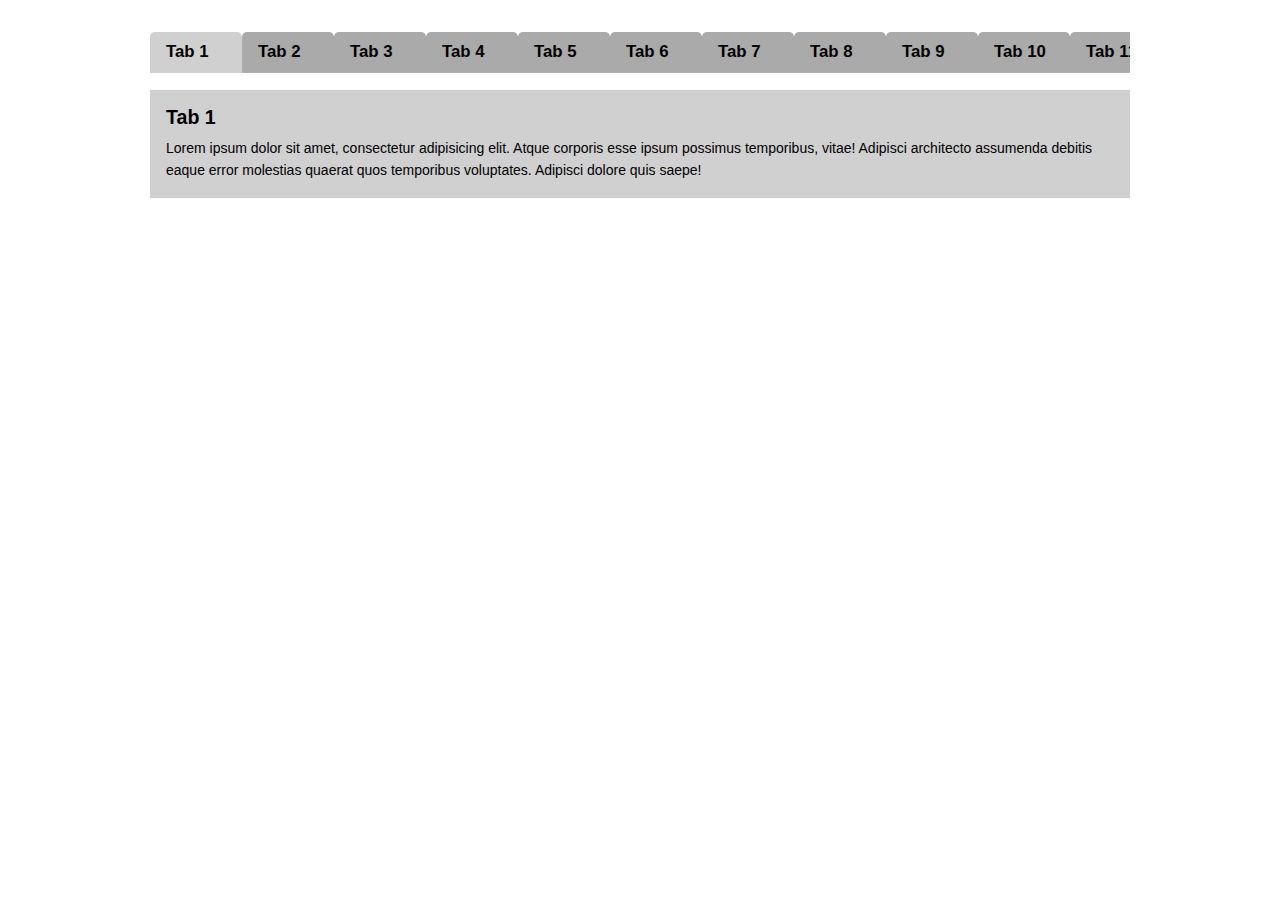
<file: 1/index.html>
<!doctype html>
<html lang="en">
<head>
  <meta charset="UTF-8">
  <meta name="viewport"
        content="width=device-width, user-scalable=no, initial-scale=1.0, maximum-scale=1.0, minimum-scale=1.0">
  <meta http-equiv="X-UA-Compatible" content="ie=edge">
  <title>CSS Tabs</title>
  <link rel="stylesheet" href="./style.css">
</head>
<body>
  <div class="container">
    <div class="tabs">
      <label class="tab">
        <input type="radio" name="css_tabs" checked>
        <div class="tab-header">
          <h4 class="tab-header__title">Tab 1</h4>
        </div>
        <div class="tab-content">
          <h2 class="tab-content__title">Tab 1</h2>
          <p class="tab-content__info">Lorem ipsum dolor sit amet, consectetur adipisicing elit. Atque corporis esse ipsum possimus temporibus, vitae! Adipisci architecto assumenda debitis eaque error molestias quaerat quos temporibus voluptates. Adipisci dolore quis saepe!</p>
        </div>
      </label>
      <label class="tab">
        <input type="radio" name="css_tabs">
        <div class="tab-header">
          <h4 class="tab-header__title">Tab 2</h4>
        </div>
        <div class="tab-content">
          <h2 class="tab-content__title">Tab 2</h2>
          <p class="tab-content__info">Lorem ipsum dolor sit amet, consectetur adipisicing elit. Atque corporis esse ipsum possimus temporibus, vitae! Adipisci architecto assumenda debitis eaque error molestias quaerat quos temporibus voluptates. Adipisci dolore quis saepe! Lorem ipsum dolor sit amet consectetur adipisicing elit. Ratione similique, deserunt aliquam sunt blanditiis provident molestias iste, minima quam dicta natus cupiditate ipsa ducimus recusandae. Ducimus hic nisi quo? Officiis!</p>
        </div>
      </label>
      <label class="tab">
        <input type="radio" name="css_tabs">
        <div class="tab-header">
          <h4 class="tab-header__title">Tab 3</h4>
        </div>
        <div class="tab-content">
          <h2 class="tab-content__title">Tab 3</h2>
          <p class="tab-content__info">Lorem ipsum dolor, sit amet consectetur adipisicing elit. Quaerat, hic pariatur! Necessitatibus, nam officiis est asperiores illum recusandae neque expedita odio? Explicabo tempore quo inventore unde officiis at necessitatibus laboriosam.</p>
        </div>
      </label>
      <label class="tab">
        <input type="radio" name="css_tabs">
        <div class="tab-header">
          <h4 class="tab-header__title">Tab 4</h4>
        </div>
        <div class="tab-content">
          <h2 class="tab-content__title">Tab 4</h2>
          <p class="tab-content__info">Lorem ipsum dolor, sit amet consectetur adipisicing elit. Quaerat, hic pariatur! Necessitatibus, nam officiis est asperiores illum recusandae neque expedita odio? Explicabo tempore quo inventore unde officiis at necessitatibus laboriosam.</p>
        </div>
      </label>
      <label class="tab">
        <input type="radio" name="css_tabs">
        <div class="tab-header">
          <h4 class="tab-header__title">Tab 5</h4>
        </div>
        <div class="tab-content">
          <h2 class="tab-content__title">Tab 5</h2>
          <p class="tab-content__info">Lorem ipsum dolor, sit amet consectetur adipisicing elit. Quaerat, hic pariatur! Necessitatibus, nam officiis est asperiores illum recusandae neque expedita odio? Explicabo tempore quo inventore unde officiis at necessitatibus laboriosam.</p>
        </div>
      </label>
      <label class="tab">
        <input type="radio" name="css_tabs">
        <div class="tab-header">
          <h4 class="tab-header__title">Tab 6</h4>
        </div>
        <div class="tab-content">
          <h2 class="tab-content__title">Tab 6</h2>
          <p class="tab-content__info">Lorem ipsum dolor, sit amet consectetur adipisicing elit. Quaerat, hic pariatur! Necessitatibus, nam officiis est asperiores illum recusandae neque expedita odio? Explicabo tempore quo inventore unde officiis at necessitatibus laboriosam.</p>
        </div>
      </label>
      <label class="tab">
        <input type="radio" name="css_tabs">
        <div class="tab-header">
          <h4 class="tab-header__title">Tab 7</h4>
        </div>
        <div class="tab-content">
          <h2 class="tab-content__title">Tab 7</h2>
          <p class="tab-content__info">Lorem ipsum dolor, sit amet consectetur adipisicing elit. Quaerat, hic pariatur! Necessitatibus, nam officiis est asperiores illum recusandae neque expedita odio? Explicabo tempore quo inventore unde officiis at necessitatibus laboriosam.</p>
        </div>
      </label>
      <label class="tab">
        <input type="radio" name="css_tabs">
        <div class="tab-header">
          <h4 class="tab-header__title">Tab 8</h4>
        </div>
        <div class="tab-content">
          <h2 class="tab-content__title">Tab 8</h2>
          <p class="tab-content__info">Lorem ipsum dolor, sit amet consectetur adipisicing elit. Quaerat, hic pariatur! Necessitatibus, nam officiis est asperiores illum recusandae neque expedita odio? Explicabo tempore quo inventore unde officiis at necessitatibus laboriosam.</p>
        </div>
      </label>
      <label class="tab">
        <input type="radio" name="css_tabs">
        <div class="tab-header">
          <h4 class="tab-header__title">Tab 9</h4>
        </div>
        <div class="tab-content">
          <h2 class="tab-content__title">Tab 9</h2>
          <p class="tab-content__info">Lorem ipsum dolor, sit amet consectetur adipisicing elit. Quaerat, hic pariatur! Necessitatibus, nam officiis est asperiores illum recusandae neque expedita odio? Explicabo tempore quo inventore unde officiis at necessitatibus laboriosam.</p>
        </div>
      </label>
      <label class="tab">
        <input type="radio" name="css_tabs">
        <div class="tab-header">
          <h4 class="tab-header__title">Tab 10</h4>
        </div>
        <div class="tab-content">
          <h2 class="tab-content__title">Tab 10</h2>
          <p class="tab-content__info">Lorem ipsum dolor, sit amet consectetur adipisicing elit. Quaerat, hic pariatur! Necessitatibus, nam officiis est asperiores illum recusandae neque expedita odio? Explicabo tempore quo inventore unde officiis at necessitatibus laboriosam.</p>
        </div>
      </label>
      <label class="tab">
        <input type="radio" name="css_tabs">
        <div class="tab-header">
          <h4 class="tab-header__title">Tab 11</h4>
        </div>
        <div class="tab-content">
          <h2 class="tab-content__title">Tab 11</h2>
          <p class="tab-content__info">Lorem ipsum dolor, sit amet consectetur adipisicing elit. Quaerat, hic pariatur! Necessitatibus, nam officiis est asperiores illum recusandae neque expedita odio? Explicabo tempore quo inventore unde officiis at necessitatibus laboriosam.</p>
        </div>
      </label>
      <label class="tab">
        <input type="radio" name="css_tabs">
        <div class="tab-header">
          <h4 class="tab-header__title">Tab 12</h4>
        </div>
        <div class="tab-content">
          <h2 class="tab-content__title">Tab 12</h2>
          <p class="tab-content__info">Lorem ipsum dolor, sit amet consectetur adipisicing elit. Quaerat, hic pariatur! Necessitatibus, nam officiis est asperiores illum recusandae neque expedita odio? Explicabo tempore quo inventore unde officiis at necessitatibus laboriosam.</p>
        </div>
      </label>
      <label class="tab">
        <input type="radio" name="css_tabs">
        <div class="tab-header">
          <h4 class="tab-header__title">Tab 13</h4>
        </div>
        <div class="tab-content">
          <h2 class="tab-content__title">Tab 13</h2>
          <p class="tab-content__info">Lorem ipsum dolor, sit amet consectetur adipisicing elit. Quaerat, hic pariatur! Necessitatibus, nam officiis est asperiores illum recusandae neque expedita odio? Explicabo tempore quo inventore unde officiis at necessitatibus laboriosam.</p>
        </div>
      </label>
      <label class="tab">
        <input type="radio" name="css_tabs">
        <div class="tab-header">
          <h4 class="tab-header__title">Tab 14</h4>
        </div>
        <div class="tab-content">
          <h2 class="tab-content__title">Tab 14</h2>
          <p class="tab-content__info">Lorem ipsum dolor, sit amet consectetur adipisicing elit. Quaerat, hic pariatur! Necessitatibus, nam officiis est asperiores illum recusandae neque expedita odio? Explicabo tempore quo inventore unde officiis at necessitatibus laboriosam.</p>
        </div>
      </label>
      <label class="tab">
        <input type="radio" name="css_tabs">
        <div class="tab-header">
          <h4 class="tab-header__title">Tab 15</h4>
        </div>
        <div class="tab-content">
          <h2 class="tab-content__title">Tab 15</h2>
          <p class="tab-content__info">Lorem ipsum dolor, sit amet consectetur adipisicing elit. Quaerat, hic pariatur! Necessitatibus, nam officiis est asperiores illum recusandae neque expedita odio? Explicabo tempore quo inventore unde officiis at necessitatibus laboriosam.</p>
        </div>
      </label>
      <label class="tab">
        <input type="radio" name="css_tabs">
        <div class="tab-header">
          <h4 class="tab-header__title">Tab 16</h4>
        </div>
        <div class="tab-content">
          <h2 class="tab-content__title">Tab 16</h2>
          <p class="tab-content__info">Lorem ipsum dolor, sit amet consectetur adipisicing elit. Quaerat, hic pariatur! Necessitatibus, nam officiis est asperiores illum recusandae neque expedita odio? Explicabo tempore quo inventore unde officiis at necessitatibus laboriosam.</p>
        </div>
      </label>

    </div>
  </div>
</body>
</html>
</file>
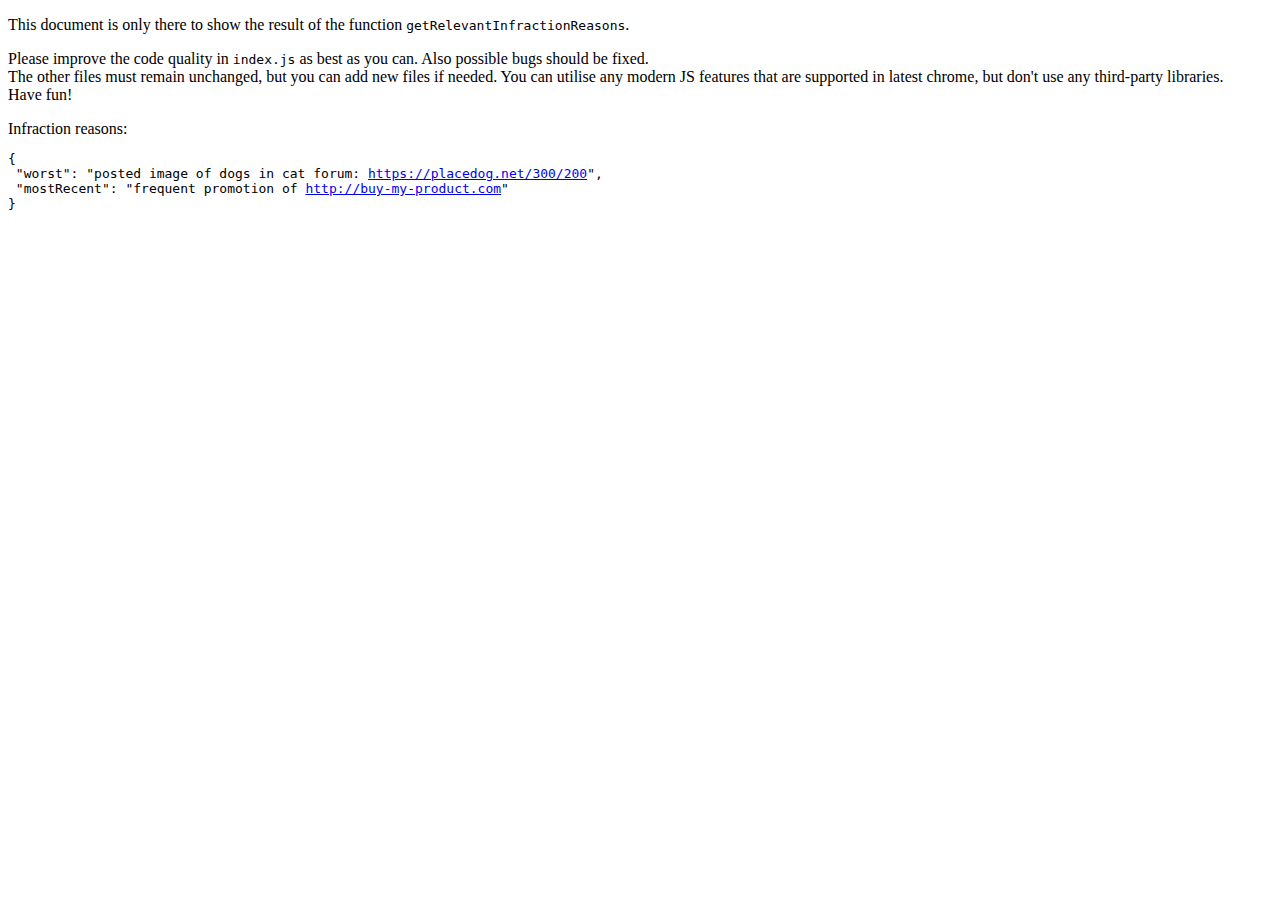
<file: 2/index.html>
<!doctype html>
<body>
	<script>
    {
      const output = location.host
        ? `<p>
          This document is only there to show the result of the function <code>getRelevantInfractionReasons</code>.
        </p>
        <p>
          Please improve the code quality in <code>index.js</code> as best as you can. Also possible bugs should be fixed.<br>
          The other files must remain unchanged, but you can add new files if needed.
          You can utilise any modern JS features that are supported in latest chrome, but don't use any third-party libraries.<br>
          Have fun!
        </p>`
        : `<strong>Sorry, you need to run this through a local server!</strong>`;

      document.body.insertAdjacentHTML('beforeend', output);
    }
	</script>

	<script type="module">
    import { getRelevantInfractionReasons } from './index.js';

    function outputJSON(data) {
			document
        .body
        .insertAdjacentHTML('beforeend', `Infraction reasons: <pre>${JSON.stringify(data, null, ' ')}</pre>`)
		}

		getRelevantInfractionReasons('John')
      .then(outputJSON);
  </script>
</body>
</file>
<file: 1/style.css>
body {
  padding: 16px;
  font-size: 14px;
  font-family: 'Arial', sans-serif;
}

*, *:before, *:after {
  margin: 0;
  box-sizing: content-box;
}

.container {
  position: relative;
  max-width: 980px;
  margin-left: auto;
  margin-right: auto;
  padding: 16px 0;
}

.tabs {
  background-color: #d0d0d0;
  box-shadow: 0px 0px 2px 0px #000;
}

.tab {
  display: block;
}

.tab input[type=radio] {
  position: absolute;
  width: 0;
  height: 0;
  visibility: hidden;
  opacity: 0;
  z-index: -1;
}

.tab-header {
  padding: 8px 16px;
  background-color: #aaaaaa;
  border-bottom: 1px solid #b3b3b3;
  cursor: pointer;
}

.tab input[type=radio]:checked ~ .tab-header {
  background-color: transparent;
}

.tab-header__title {
  font-size: 1.2em;
  line-height: 1.4;
}

.tab-content {
  display: none;
  padding: 16px;
}

.tab input[type=radio]:checked ~ .tab-content {
  display: block;
}

.tab-content__title {
  margin-bottom: 8px;
  font-size: 1.4em;
}

.tab-content__info {
  line-height: 1.6;
}

@media (min-width: 460px) {
  .tabs {
    display: flex;
    box-shadow: none;
    background-color: transparent;
    overflow: auto;
  }

  .tabs input[type=radio]:checked ~ .tab-header {
    background-color: #d0d0d0;
    border-bottom-color: transparent;
  }

  .tabs input[type=radio]:checked ~ .tab-content {
    position: absolute;
    left: 0;
    right: 0;
    display: block;
    background-color: #d0d0d0;
    top: 74px; /*remove/correct/ if this property, if on pc tabs fit in view*/
  }

  /* .tab {
    float: left;
  } */

  .tab-header {
    border-radius: 5px 5px 0 0;
    min-width: 60px;
  }
}
</file>
